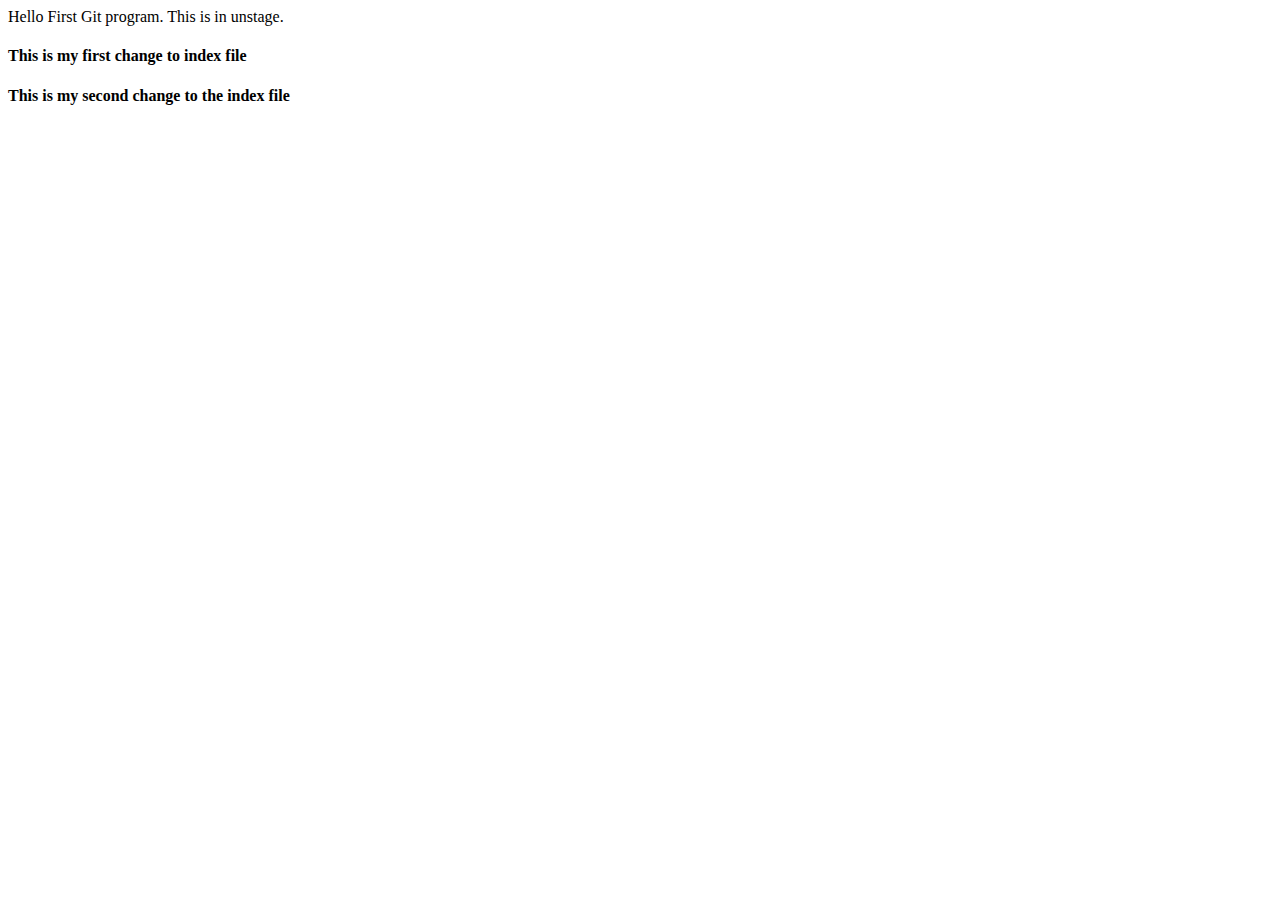
<file: index.html>
<html>
    <head>
    </head>
    <body>
        <p>Hello First Git program. This is in unstage.</p>
        <div>
            <h4> This is my first change to index file </h4>
            <h4> This is my second change to the index file</h4>
        </div>
    </body>

</html>
</file>
